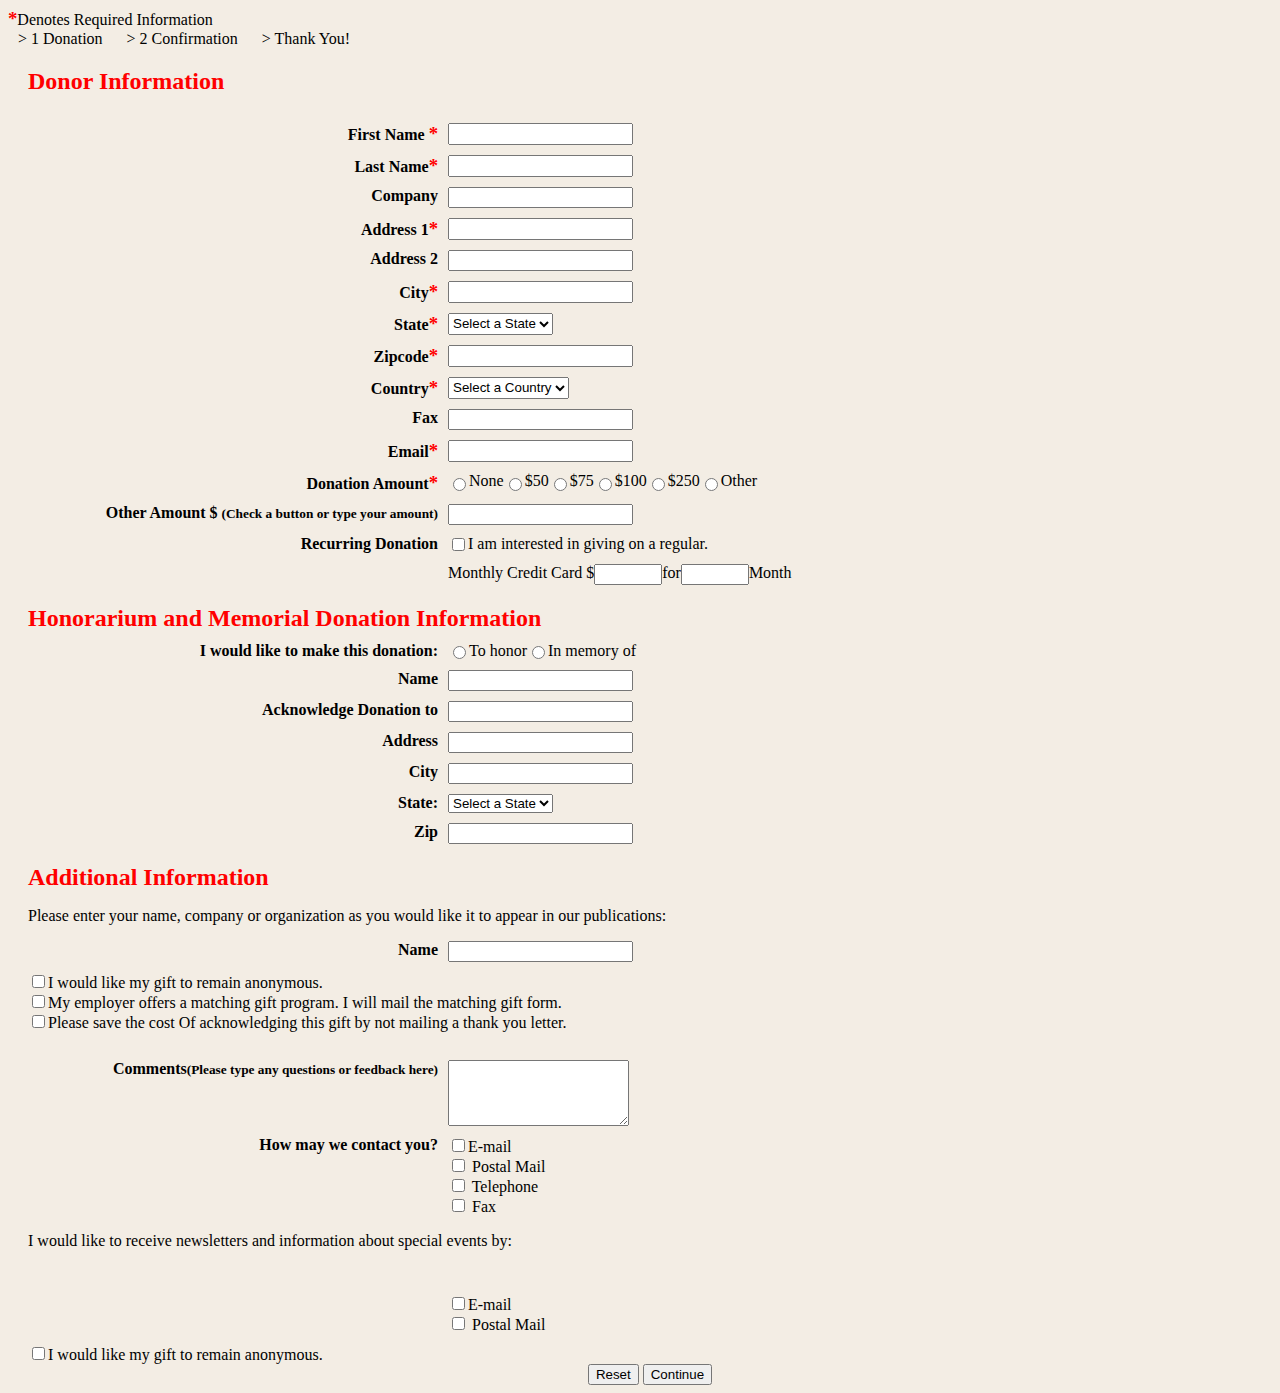
<file: Form/form.html>
<!DOCTYPE html>
<html lang="en">
<head>
    <meta charset="UTF-8">
    <meta name="viewport" content="width=device-width, initial-scale=1.0">
    <title>Document</title>
    <link rel="stylesheet" href="/Form/form.css">
</head>
<body>

    <h3>*</h3>Denotes Required Information

    <div class="head">
        <a href="">> 1 Donation</a>
        <a href="">> 2 Confirmation</a>
        <a href="">> Thank You!</a>
    </div>

    <div class="all">
        <form method="get">

            <h2>Donor Information</h2><br>

            <div class="form-group">
                <label for="firstname"> First Name <h3>*</h3></label>
                <input type="text" id="firstname" required>
            </div>

            <div class="form-group">
            <label for="lastname">Last Name<h3>*</h3></label>
            <input type="text" id="lastname" required>
            </div>

            <div class="form-group">
                <label for="company">Company</label>
                <input type="text" id="company">
            </div>

            <div class="form-group">
                <label for="address1">Address 1<h3>*</h3></label>
                <input type="text" id="address1" required>
            </div>

            <div class="form-group">
                <label for="address2">Address 2</label>
                <input type="text" id="address2" >
            </div>

            <div class="form-group">
                <label for="city">City<h3>*</h3></label>
                <input type="text" id="city" required>
            </div>

            <div class="form-group">
                <label for="State">State<h3>*</h3></label>
                <select name="State" id="state" required>
                    <option value="" disabled selected hidden>Select a State</option>
                    <option value="dhaka">Dhaka</option>
                    <option value="rajshahi">Rajshahi</option>
                    <option value="khulna">Khulna</option>
                    <option value="chitagong">Chittagong</option>
                </select>
            </div>

            <div class="form-group">
                <label for="zip">Zipcode<h3>*</h3></label>
                <input type="text" id="zip" required>
            </div>

            <div class="form-group">
                <label for="country">Country<h3>*</h3></label>
                <select name="Country" id="country" required>
                    <option value="" disabled selected hidden>Select a Country</option>
                    <option value="Bangladesh">Bangladesh</option>
                    <option value="India">India</option>
                    <option value="US">US</option>
                    <option value="Maldives">Maldives</option>
                </select>
            </div>



            <div class="form-group">
                <label for="fax">Fax</label>
                <input type="text" id="fax" required>
            </div>
            <div class="form-group">
                <label for="mail">Email<h3>*</h3></label>
                <input type="text" id="mail" required>
            </div>

            <div class="form-group">
                <label>Donation Amount<h3>*</h3></label><br>
                <input type="radio" name="Amount" value="None" required>None
                <input type="radio" name="Amount" value="50">$50
                <input type="radio" name="Amount" value="75">$75
                <input type="radio" name="Amount" value="100">$100
                <input type="radio" name="Amount" value="250">$250
                <input type="radio" name="Amount" value="Other">Other
            </div>

            <div class="form-group">
                <label for="amount">
                    <strong>Other Amount $</strong>
                    <small>(Check a button or type your amount)</small>
                </label>
                <input type="number" id="amount" name="amount">
            </div>

            <div class="form-group">
                <label>Recurring Donation</label>
                <input type="checkbox">I am interested in giving on a regular. <br>
            </div>

            <div class="form-group">
                <label></label>
                Monthly Credit Card $<input type="number" class="smallbox">for<input type="number" class="smallbox"> Month
                
            </div>

            <h2>Honorarium and Memorial Donation Information</h2>

            <div class="form-group">
                <label>I would like to make this donation:</label>
                <input type="radio" name="donation" value="honor">To honor 
                <input type="radio" name="donation" value="memory"> In memory of
                
            </div>

            <div class="form-group">
            <label for="name">Name</label>
            <input type="text" id="name">
            </div>

            <div class="form-group">
                <label for="acknowledge">Acknowledge Donation to</label>
                <input type="text" id="acknowledge">
            </div>

            <div class="form-group">
                <label for="address">Address</label>
                <input type="text" id="address">
            </div>

            <div class="form-group">
                <label for="city">City</label>
                <input type="text" id="city" >
            </div>

            <div class="form-group">
                <label for="State">State:</label>
                <select name="State" id="state" required>
                    <option value="" disabled selected hidden>Select a State</option>
                    <option value="dhaka">Dhaka</option>
                    <option value="rajshahi">Rajshahi</option>
                    <option value="khulna">Khulna</option>
                    <option value="chitagong">Chittagong</option>
                </select>
            </div>

            <div class="form-group">
                <label for="zip">Zip</label>
                <input type="number" id="zip">
            </div>

            <h2>Additional Information</h2>
            <p>Please enter your name, company or organization as you would like it to appear in our publications:</p>

            <div class="form-group">
                <label for="name">Name</label>
                <input type="text" id="name">
            </div>

            <div>
                <input type="checkbox">I would like my gift to remain anonymous. <br>
                <input type="checkbox">My employer offers a matching gift program. I will mail the matching gift form. <br>
                <input type="checkbox">Please save the cost Of acknowledging this gift by not mailing a thank you letter. <br> <br>
            </div>

            <div class="form-group">
                <label><strong>Comments</strong><small>(Please type any questions or feedback here)</small><br></label>
                <textarea id="comments" name="area" placeholder="" rows="4"></textarea>
            </div>

            <div class="form-group">
                <label><strong>How may we contact you?</strong></label><br>
                <div>
                    <input type="checkbox" name="contact" value="email">E-mail<br>
                    <input type="checkbox" name="contact" value="postal"> Postal Mail<br>
                    <input type="checkbox" name="contact" value="telephone"> Telephone<br>
                    <input type="checkbox" name="contact" value="fax"> Fax<br>
                </div>
            </div>

            <p>I would like to receive newsletters and information about special events by:</p> <br>

            <div class="form-group">
                <label></label><br>
                <div>
                    <input type="checkbox" name="contact" value="email">E-mail<br>
                    <input type="checkbox" name="contact" value="postal"> Postal Mail<br>
                </div>
            </div>

            <div>
                <input type="checkbox">I would like my gift to remain anonymous. <br>
            </div>


            <div id="submit">
                <input type="reset" value="Reset">
                <input type="submit" value="Continue">
            </div>
        

        </form>
    </div>

    
    


</body>
</html>
</file>
<file: Form/form.css>
body{
    background-color: rgb(243, 237, 228);
}
form{
    margin-left: 20px;
}
.form-group{
    display: flex;
    align-content: center;
    margin: 10px;
}

.form-group label{
    flex-basis: 400px;
    text-align: right;
    margin-right: 10px;
    font-weight: bold;
}
div{
    text-align: left;
}

.head a{
    text-decoration: none;
    color: black;
    margin: 10px;
}

#submit{
    text-align: center;
}
h2{
    color: red;
    margin-bottom:0px ;
}
h3{display: inline;
color: red;}
.smallbox{
    width: 60px;
}
</file>
